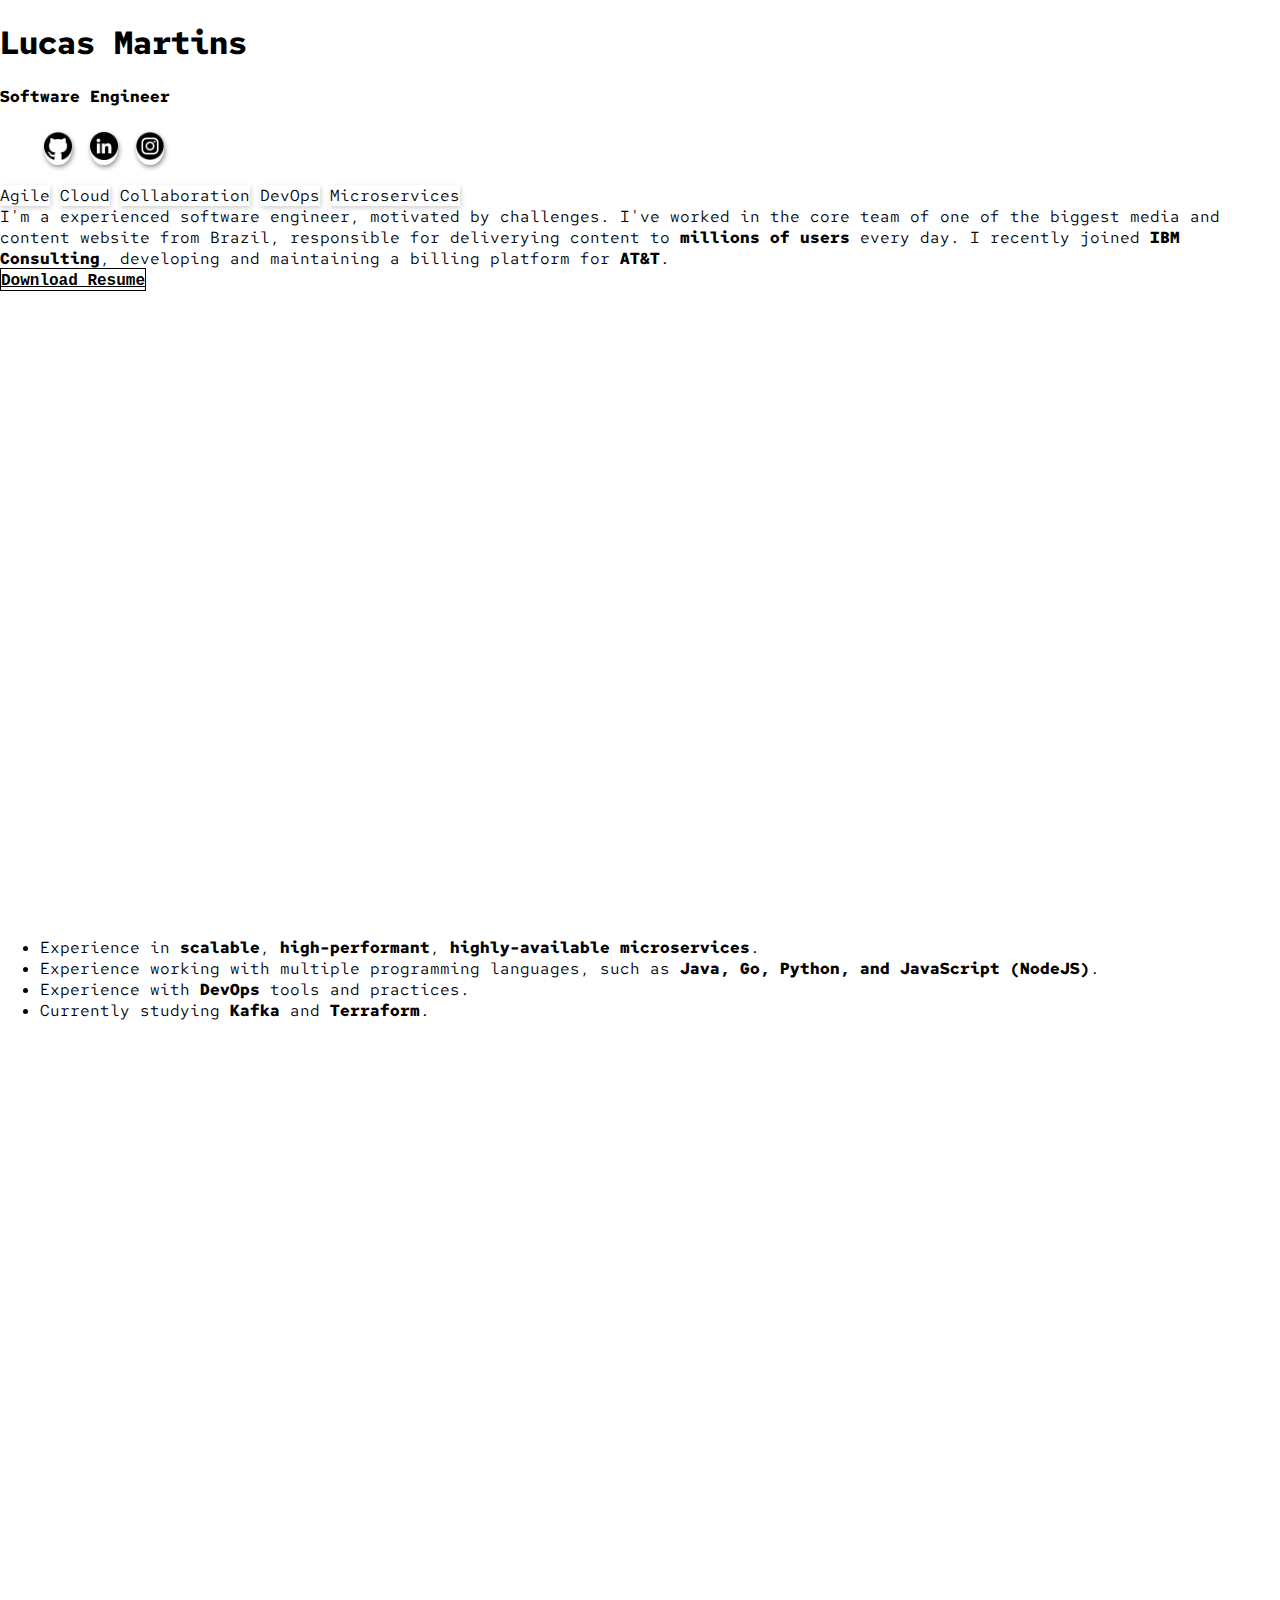
<file: index.html>
<!DOCTYPE html>
<html lang="en">

<head>
  <meta charset="UTF-8">
  <meta http-equiv="X-UA-Compatible" content="IE=edge">
  <meta name="viewport" content="width=device-width, initial-scale=1.0">
  <title>Lucas Martins</title>

  <link rel="preconnect" href="https://fonts.googleapis.com">
  <link rel="preconnect" href="https://fonts.gstatic.com" crossorigin>
  <link
    href="https://fonts.googleapis.com/css2?family=Red+Hat+Mono:ital,wght@0,300;0,400;0,500;0,600;0,700;1,300;1,400;1,500;1,600;1,700&display=swap"
    rel="stylesheet">

  <link href="https://cdn.jsdelivr.net/npm/bootstrap@5.1.3/dist/css/bootstrap.min.css" rel="stylesheet"
    integrity="sha384-1BmE4kWBq78iYhFldvKuhfTAU6auU8tT94WrHftjDbrCEXSU1oBoqyl2QvZ6jIW3" crossorigin="anonymous">

  <link rel="stylesheet" href="css/index.css">

</head>

<body class="background-color">
  <div class="page-wrapper w-100 h-100">
    <div class="content w-100 h-100">

      <div class="container-fluid align-items-center h-100">
        <div class="row align-items-center">
          <div class="d-flex col-lg-6 align-items-center text-center p-5" style="height: 100vh;">
            <div class="content">
              <h1>Lucas Martins</h1>
              <h4>Software Engineer</h4>
              <div class="social-media-icons">
                <ul>
                  <li>
                    <a href="https://github.com/mtslucasmartins" target="_blank">
                      <img src="assets/icons/github.png" width="28px" alt="GitHub">
                    </a>
                  </li>
                  <li>
                    <a href="https://linkedin.com/in/mtslucasmartins" target="_blank">
                      <img src="assets/icons/linkedin.png" width="28px" alt="LinkedIn">
                    </a>
                  </li>
                  <li>
                    <a href="https://instagram.com/mts.lucasmartins" target="_blank">
                      <img src="assets/icons/instagram.png" width="28px" alt="Instagram">
                    </a>
                  </li>
                </ul>
              </div>

              <span class="badge rounded-pill bg-light text-dark custom-shadow-sm">Agile</span>
              <span class="badge rounded-pill bg-light text-dark custom-shadow-sm">Cloud</span>
              <span class="badge rounded-pill bg-light text-dark custom-shadow-sm">Collaboration</span>
              <span class="badge rounded-pill bg-light text-dark custom-shadow-sm">DevOps</span>
              <span class="badge rounded-pill bg-light text-dark custom-shadow-sm">Microservices</span>


              <div class="row mt-4">
                <div class="container">

                  I'm a experienced software engineer, motivated by challenges.
                  I've worked in the core team of one of the biggest media and content website from Brazil,
                  responsible for deliverying content to <strong>millions of users</strong> every day.
                  I recently joined <strong>IBM Consulting</strong>, developing and maintaining a billing platform for
                  <strong>AT&T</strong>.
                </div>
              </div>
              <div class="row mt-4">
                <div class="container">
                  <a id="btn-download-resume"
                    href="https://drive.google.com/file/d/1vW7SmKS0bOOypC0XBLzGLVZ-D9-8W-z6/view?usp=sharing"
                    target="_blank" class="btn border py-2 px-5 bg-black text-white"
                    style="border-radius: 0; border: solid 1px black !important;">
                    <span class="px-3" style="font-family: 'Courier New', Courier, monospace">
                      Download Resume
                    </span>
                  </a>
                </div>
              </div>
            </div>
          </div>

          <div class="d-sm-none d-lg-flex col-lg-6 align-items-center text-start p-5" style="height: 100vh;">
            <div class="content">

              <ul class="list-unstyle" style="margin-right: 2.5rem;">
                <li class="py-3">
                  Experience in <strong>scalable</strong>, <strong>high-performant</strong>,
                  <strong>highly-available</strong> <strong>microservices</strong>.
                </li>
                <li class="py-3">
                  Experience working with multiple programming languages, such as <strong>Java, Go, Python, and
                    JavaScript (NodeJS)</strong>.
                </li>
                <li class="py-3">
                  Experience with <strong>DevOps</strong> tools and practices.
                </li>
                <li class="py-3">
                  Currently studying <strong>Kafka</strong> and <strong>Terraform</strong>.
                </li>
              </ul>
            </div>
          </div>
        </div>
      </div>

    </div>
  </div>

</body>

</html>
</file>
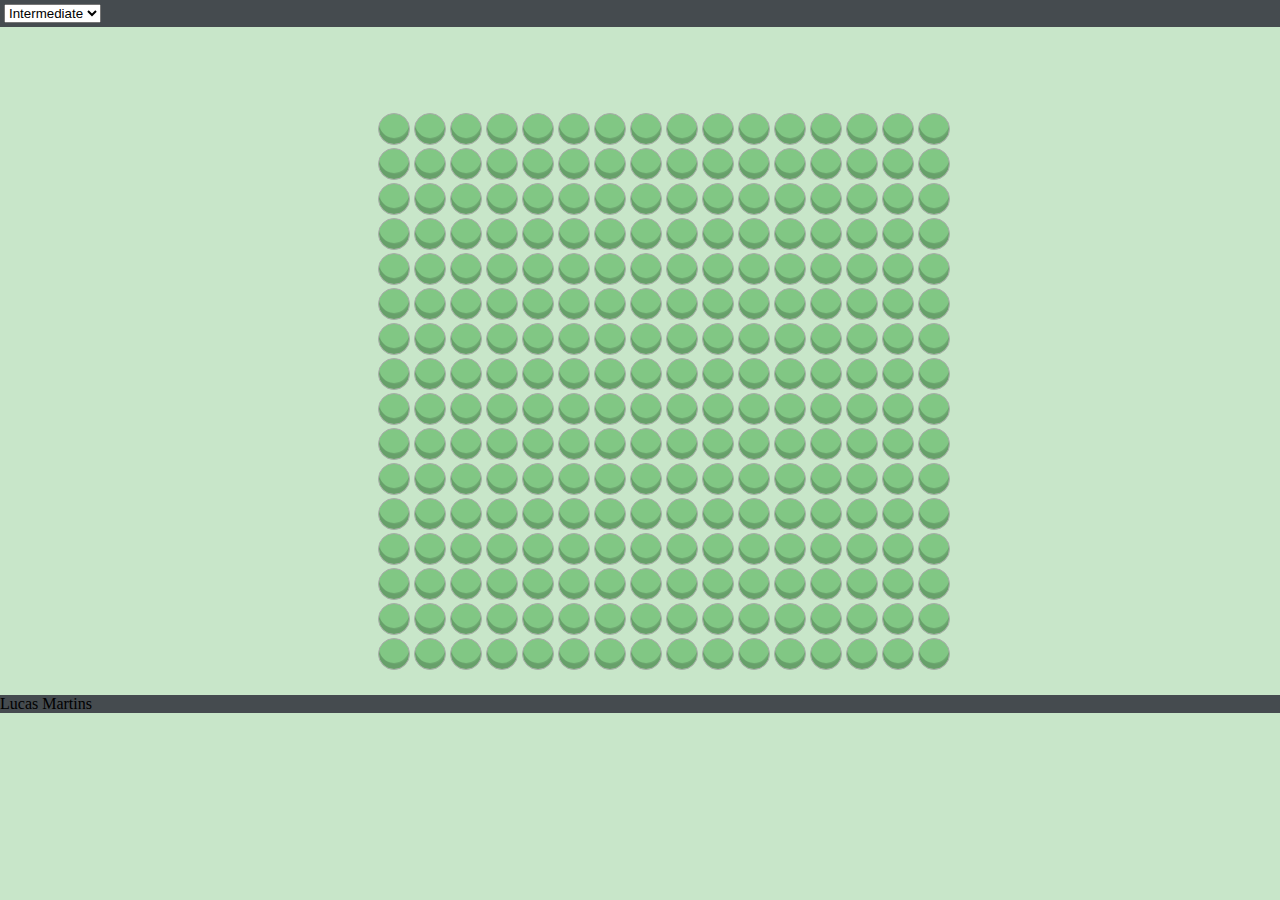
<file: minesweeper.html>
<!DOCTYPE html>
<html lang="en">

<head>
  <meta charset="UTF-8">
  <meta http-equiv="X-UA-Compatible" content="IE=edge">
  <meta name="viewport" content="width=device-width, initial-scale=1.0">

  <title>Minesweeper</title>

  <link rel="preconnect" href="https://fonts.googleapis.com">
  <link rel="preconnect" href="https://fonts.gstatic.com" crossorigin>
  <link
    href="https://fonts.googleapis.com/css2?family=Red+Hat+Mono:ital,wght@0,300;0,400;0,500;0,600;0,700;1,300;1,400;1,500;1,600;1,700&display=swap"
    rel="stylesheet">

  <link href="https://cdn.jsdelivr.net/npm/bootstrap@5.1.3/dist/css/bootstrap.min.css" rel="stylesheet"
    integrity="sha384-1BmE4kWBq78iYhFldvKuhfTAU6auU8tT94WrHftjDbrCEXSU1oBoqyl2QvZ6jIW3" crossorigin="anonymous">

  <link rel="stylesheet" href="css/minesweeper.css">

</head>

<body class="background-color">
  <nav class="navbar navbar-expand-sm fixed-top" style="background-color: #454b4f;">
    <div class="minesweeper-settings">
      <select class="form-select" aria-label="Default select example" onchange="changeDifficulty(event)">
        <option value="beginner">Beginner</option>
        <option value="intermediate" selected>Intermediate</option>
        <option value="expert">Expert</option>
        <!-- <option value="custom">Custom</option> -->
      </select>
    </div>
  </nav>
  <main id="page-wrapper" class="page-wrapper d-flex flex-column w-100 h-100">
    <div class="d-flex flex-row">


      <div id="minesweeper-wrapper" class="minesweeper-wrapper">
        <!-- <div id="overlay-gameover" class="d-none overlay-gameover"></div> -->
        <div id="minesweeper" class="minesweeper"></div>
      </div>
    </div>

  </main>

  <footer class="navbar navbar-expand-sm fixed-bottom" style="background-color: #454b4f;">
    Lucas Martins
  </footer>
  <script src="js/minesweeper.js"></script>
</body>

</html>
</file>
<file: css/index.css>
* {
  outline: none;
}

html, body {
  width: 100%;
  height: 100%;
  margin: 0;
  padding: 0;
}

.background-color {
  background-color: #FFF;
  color: #000
}

#btn-download-resume {
  background-color: white;
  color: black;
  font-weight: 600;
  transition: ease-in-out .15s
}

#btn-download-resume:hover {
  background-color: black;
  color: white;
}

.page-wrapper {
  font-family: 'Red Hat Mono', monospace;
  /* font-family: 'Courier New', Courier, monospace; */
}

.content .social-media-icons ul {
  list-style: none;
}

.custom-shadow-sm {
  box-shadow: 1px 2px 5px #d2d2d2;
}

.social-media-icons ul li {
  display: inline-block;
  margin: .25rem .25rem;
  box-shadow: 1px 2px 5px #8c8c8c;
  border-radius: 50%;
}

.social-media-icons ul li a {
  text-decoration: none;
}

.h-80 {
  height: 80%;
}

.h-85 {
  height: 85%;
}

.h-15 {
  height: 15%;
}

.h-10 {
  height: 10%;
}


/* arrow common style */

.arrow {
  display: inline-block;
  width: 25px;
  height: 25px;
  border-top: 2px solid #000;
  border-right: 2px solid #000;
}

.arrow-top {
  transform: rotate(-45deg);
}

.arrow-right {
  transform: rotate(45deg);
}

.arrow-bottom {
  transform: rotate(135deg);
}

.arrow-left {
  transform: rotate(-135deg);
}

.arrow-top-narrow {
  transform: rotate(-45deg) skew(-15deg, -15deg);
}

.arrow-top-wide {
  transform: rotate(-45deg) skew(7deg, 7deg);
}

.arrow-top-left {
  transform: rotate(-90deg) skew(-10deg, -10deg);
}

.arrow-top-right {
  transform: rotate(0) skew(-10deg, -10deg);
}

.arrow-bottom-left {
  transform: rotate(180deg) skew(-10deg, -10deg);
}

.arrow-bottom-right {
  transform: rotate(90deg) skew(-10deg, -10deg);
}


/* 







 */

#home-left, #home-right {
  position: relative;
  height: 100%;
  width: 50%;
  background: #000;
  /* float: left; */
}

#home-left:after {
  content: '';
  line-height: 0;
  font-size: 0;
  width: 0;
  height: 0;
  border-top: 100vh solid #000;
  border-bottom: 0px solid transparent;
  border-left: 0px solid transparent;
  border-right: 50px solid transparent;
  position: absolute;
  top: 0;
  right: -50px;
  height: 100%;
}

#home-right {
  margin-left: 60px;
  width: 50%;
}

#home-right:before {
  content: '';
  line-height: 0;
  font-size: 0;
  width: 0;
  height: 0;
  border-top: 50px solid transparent;
  border-bottom: 100vh solid #000;
  border-left: 50px solid transparent;
  border-right: 0px solid #000;
  position: absolute;
  top: -50px;
  left: -50px;
}
</file>
<file: css/minesweeper.css>
* {
  outline: none;
}

html, body {
  width: 100%;
  /* height: 100%; */
  margin: 0;
  padding: 0;
  
  background-color: #C8E6C9;
}

.page-wrapper {
  margin-top: 60px;
  font-family: 'Red Hat Mono', monospace;
  /* font-family: 'Courier New', Courier, monospace; */
}

.minesweeper-settings {
  font-family: 'Courier New', Courier, monospace;
  font-weight: bold;
  /* box-shadow: 2px 2px 22px #888; */
  z-index: 1;
  padding: .25rem;
}

.minesweeper-wrapper {
  z-index: 1;
  display: flex;
  align-items: center;
  justify-content: center;
  width: 100%;
  height: fit-content;
  padding: 1.5rem;
  background-color: #C8E6C9;
  font-family: 'Courier New', Courier, monospace;
  font-weight: bold;
}

.minesweeper-col {
  display: flex;
  flex-direction: column;
}

.minesweeper-row {
  display: flex;
  flex-direction: row;
  align-items: baseline;
  height: 35px;
  display: block;
}

.minesweeper-block {
  position: relative;
  z-index: 99;
  /*  */
  display: flex;
  justify-content: center;
  align-items: center;
  /*  */
  width: 30px;
  height: 30px;
  margin: 2px 2px;
  /*  */
  transition: ease-out .1s;
  /*  */
  background-color: #81C784;
  border: solid 1px #aaa;
  border-radius: 50%;
  box-shadow: inset 1px -5px 0px rgba(0, 0, 0, 0.05), inset 0px -6px 0px rgba(0, 0, 0, 0.15);
}

.minesweeper-block:hover {
  cursor: pointer;
  background-color: #4CAF50;
}

.minesweeper-block:active {
  height: 25px;
  margin-top: 7px;
  background-color: #4CAF50;
  box-shadow: inset 1px -5px 0px rgba(0, 0, 0, 0.05), inset 0px -6px 0px rgba(0, 0, 0, 0.15);
}

.minesweeper-block.block-mine, .minesweeper-block.block-flag {
  background-position: center;
  background-repeat: no-repeat;
  background-size: cover;
  border: none;
  box-shadow: none;
  background-color: rgba(0, 0, 0, 0);
  border-radius: inherit;
}

.minesweeper-block.block-mine {
  background-image: url(../assets/minesweeper/rip-3.webp);
}

.minesweeper-block.block-flag {
  background-image: url(../assets/minesweeper/warning.png);
  background-size: 25px;
}

.minesweeper-block.block-0 {
  background-color: #e7e7e7;
  visibility: hidden;
}

.minesweeper-block.block-1 {
  background-color: #fff;
  color: blue;
}

.minesweeper-block.block-2 {
  color: green;
}

.minesweeper-block.block-3 {
  color: red;
}


/*.minesweeper-block.block-4 { }
.minesweeper-block.block-5 { }
.minesweeper-block.block-6 { }
.minesweeper-block.block-7 { }
.minesweeper-block.block-8 { }*/

.block-tip {
  background-color: #fff;
  border-radius: 50%;
  box-shadow: inset 0px 2px 2px #ddd;
}

.block-tip:hover {
  background-color: #e7e7e7;
}

.block-tip span {
  border-radius: 50%;
  top: 0;
}


/* .explosion-animation {
  background-image: url(../assets/minesweeper/explosion-1.gif);
  background-position: center;
  background-size: contain;
  width: 500%;
  background-repeat: no-repeat;
  height: 500%;
  z-index: 1000;
  position: absolute;
  animation-iteration-count: 1;
} */

/* footer {
  position: fixed;
  height: 100px;
  bottom: 0;
  width: 100%;
} */
</file>
